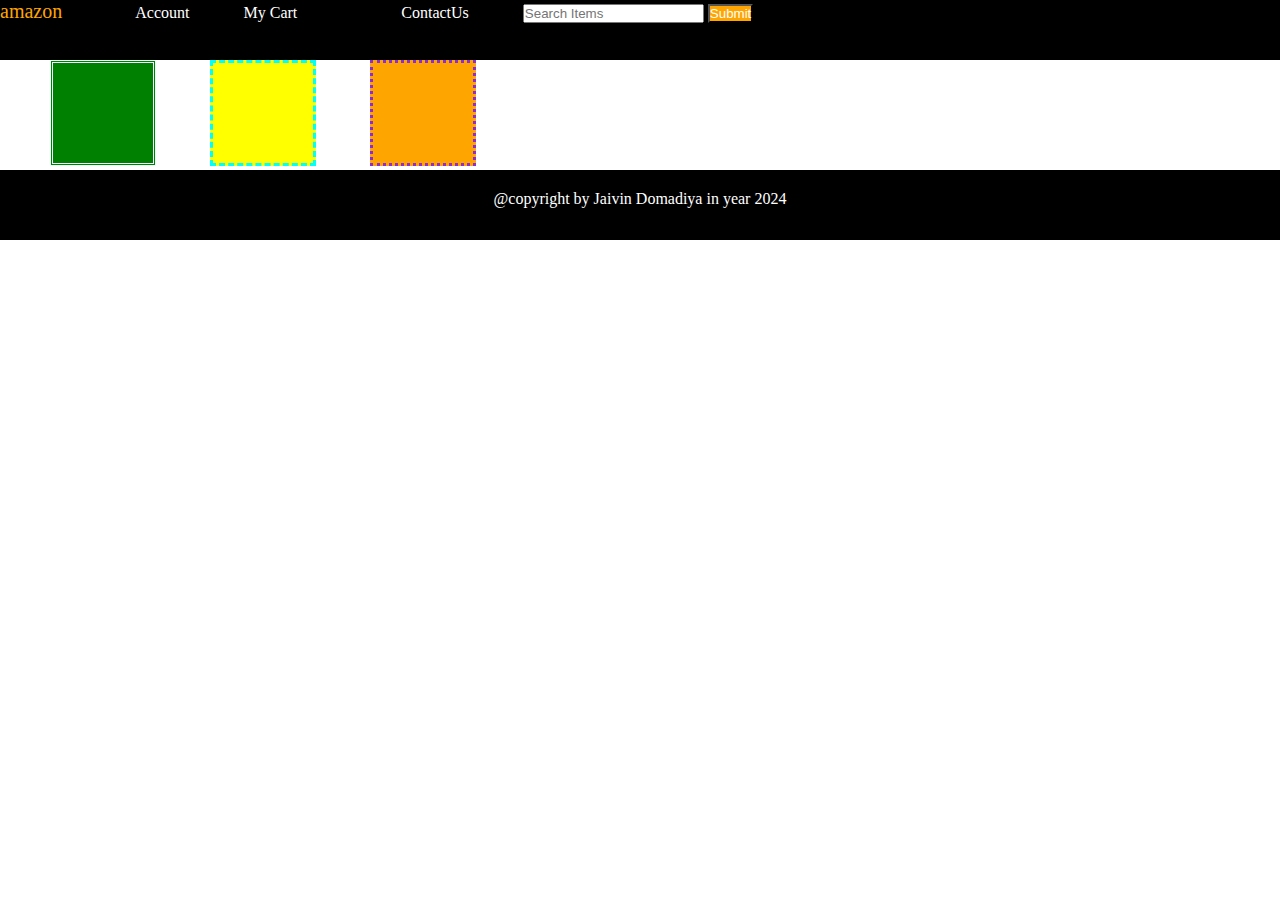
<file: Level2/index.html>
<!DOCTYPE html>
<html lang="en">
<head>
    <meta charset="UTF-8">
    <meta name="viewport" content="width=device-width, initial-scale=1.0">
    <title>Preactice</title>
    <link rel="stylesheet" href="style.css">
</head>
<body>
    <header>
    <div id="navbar">
        <a id="name">amazon</a>
        <a>Account</a>
        <a id="mycart">My Cart</a>
        <a id="contactus">ContactUs</a>
            <input type="text" placeholder="Search Items">
            <button>Submit</button>
    </div>
    </header>
    <div>
        <div class="content1"></div>
        <div class="content2"></div>
        <div class="content3"></div>
    </div>
    <footer>
        @copyright by Jaivin Domadiya in year 2024
    </footer>
</body>
</html>
</file>
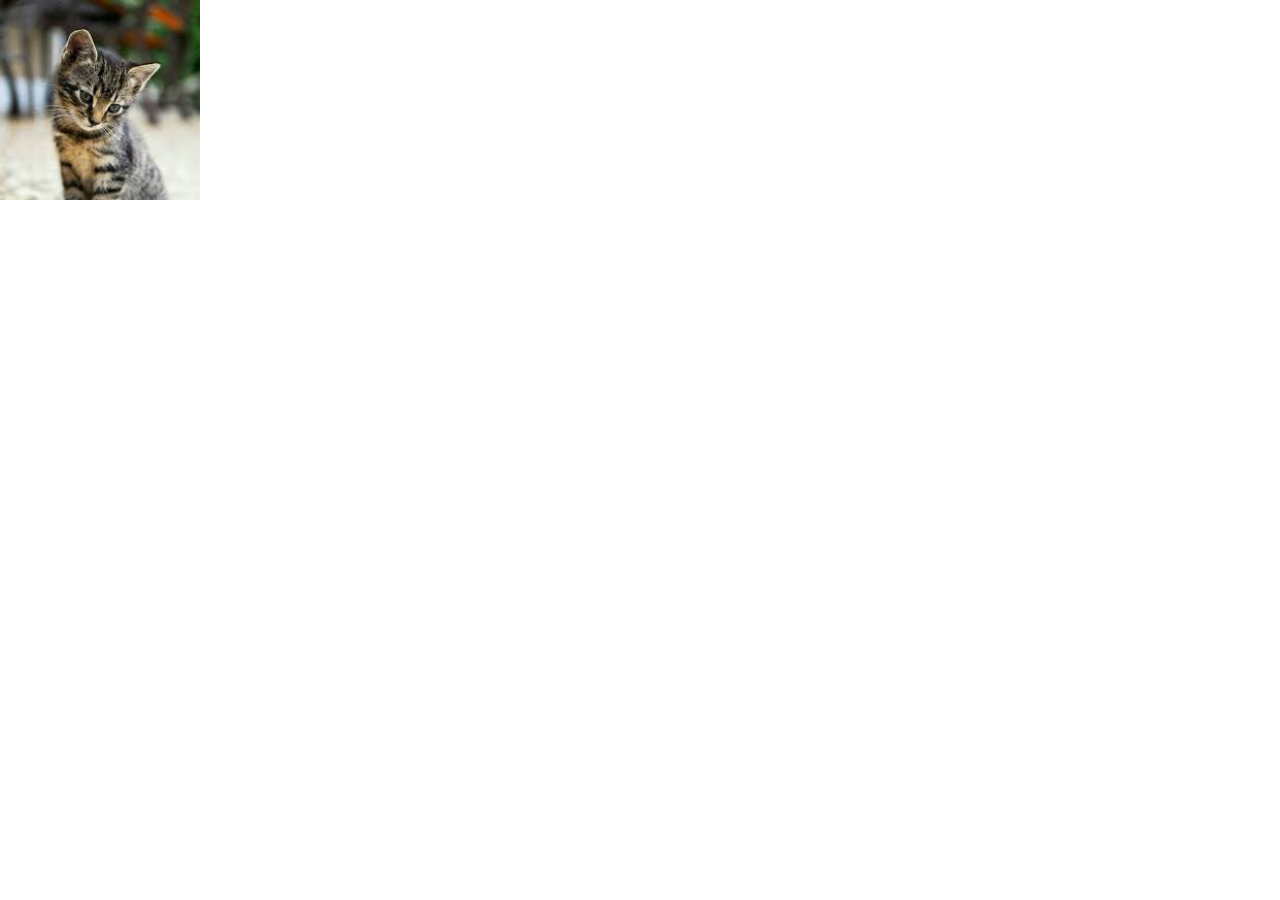
<file: Level3/index.html>
<!DOCTYPE html>
<html lang="en">
<head>
    <meta charset="UTF-8">
    <meta name="viewport" content="width=device-width, initial-scale=1.0">
    <title>Level 3 css</title>
    <link rel="stylesheet" href="style.css">
</head>
<body>
    <div id="first">
        
    </div>
</body>
</html>
</file>
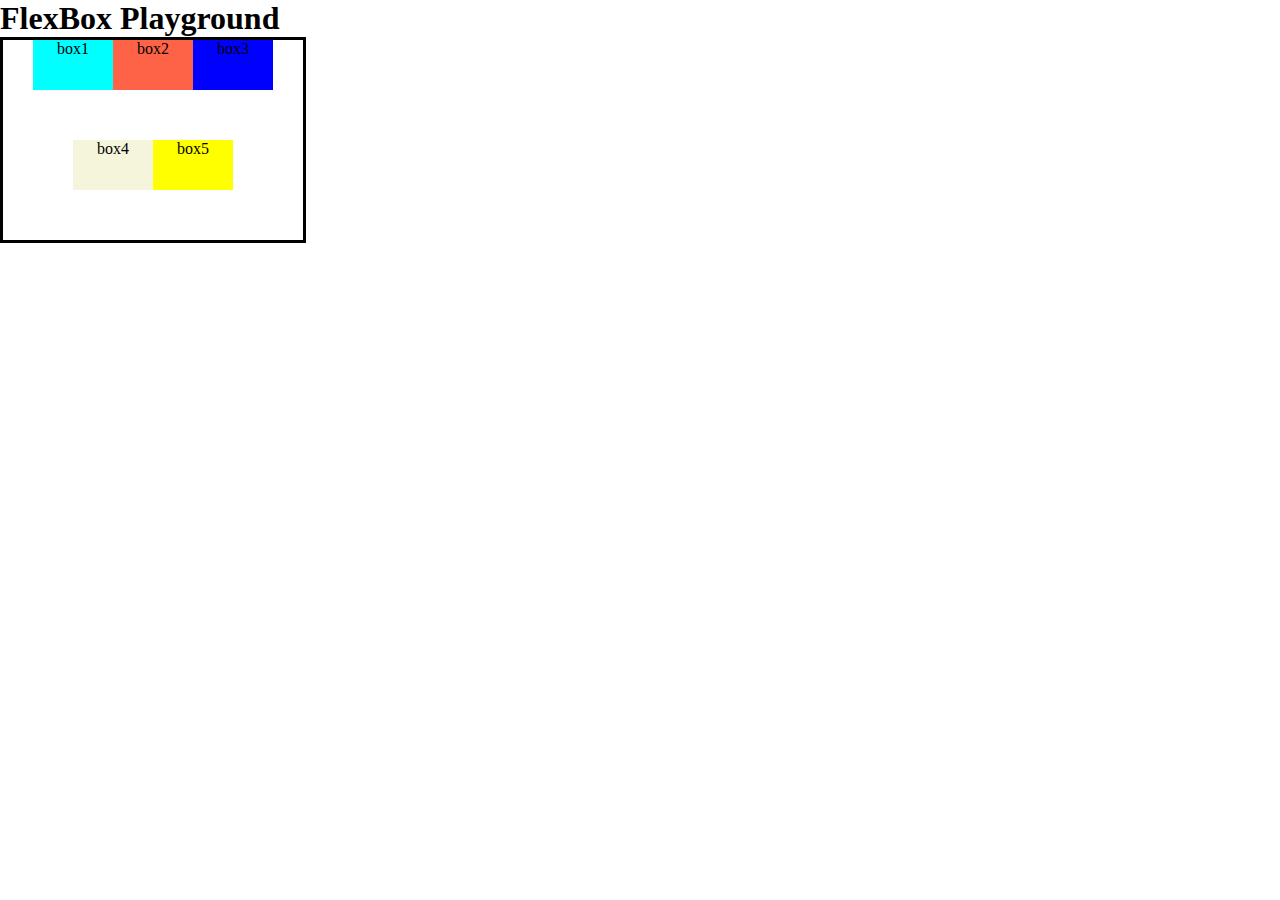
<file: Level4/index.html>
<!DOCTYPE html>
<html lang="en">
<head>
    <meta charset="UTF-8">
    <meta name="viewport" content="width=device-width, initial-scale=1.0">
    <title>Document</title>
    <link rel="stylesheet" href="style.css">
</head>
<body>
    <h1>FlexBox Playground</h1>
    <div id="container">
        <div id="box1">box1</div>
        <div id="box2">box2</div>
        <div id="box3">box3</div>
        <div id="box4">box4</div>
        <div id="box5">box5</div>
    </div>
</body>
</html>
</file>
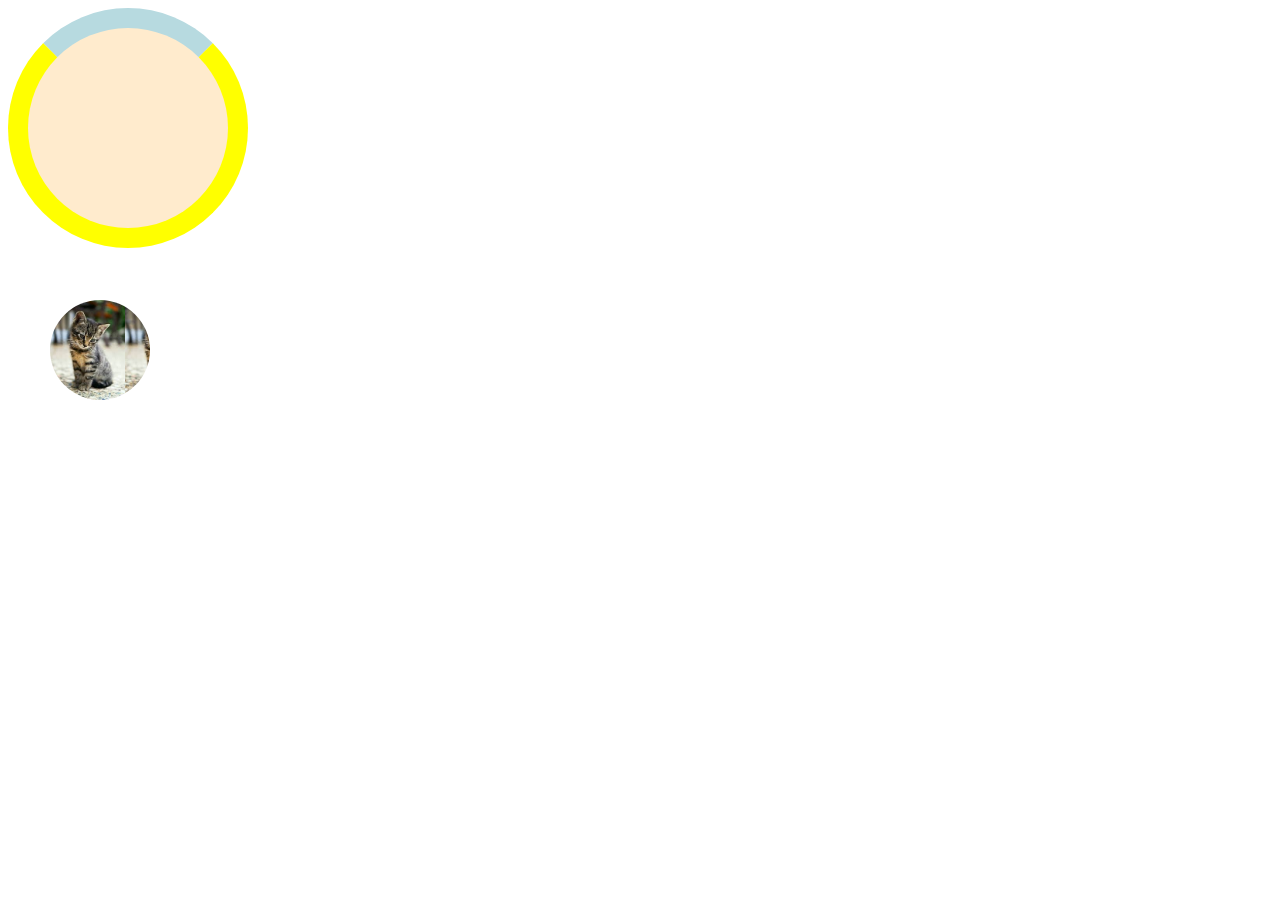
<file: Level5/index.html>
<!DOCTYPE html>
<html lang="en">
<head>
    <meta charset="UTF-8">
    <meta name="viewport" content="width=device-width, initial-scale=1.0">
    <title>Document</title>
    <link rel="stylesheet" href="style.css">
</head>
<body>
    <div id="div1">
    </div>
    <div id="div2">
    </div>
</body>
</html>
</file>
<file: Level2/style.css>
*{
    padding: 0px;
    margin: 0px;
    color: white;
}
#navbar{
    background-color: black;
    height: 60px;
}
#name{
    font-size: 20px;
    color: orange;
    margin-right: 70px ;
}
button{
    background-color: orange;
}
#mycart, #contactus{
    margin-right: 50px;
    margin-left: 50px;
}
.content1{
    background-color: green;
    height: 100px;
    width: 100px;
    border-style: double;
    border-color: aliceblue;
    display: inline-block;
    margin-left:50px ;
}

.content2{
    background-color: yellow;
    height: 100px;
    width: 100px;
    border-style: dashed;
    border-color: cyan;
    display: inline-block;
    margin-left:50px ;
}

.content3{
    background-color: orange;
    height: 100px;
    width: 100px;
    border-style: dotted;
    border-color:blueviolet;
    display: inline-block;
    margin-left:50px ;
}
footer{
    height: 50px;
    background-color: black;
    text-align: center;
    padding-top: 20px;
}
</file>
<file: Level3/style.css>
*{
    padding: 0px;
    margin: 0px;
    color:aqua ;
}
#first{
    height: 200px;
    width: 200px;
    background-image: url(cat.jfif);
    background-size: cover;

}
</file>
<file: Level4/style.css>
*{
    padding: 0px;
    margin: 0px;
}
div{
    display: inline-block;
    height: 50px;
    width: 80px;
    border: 2x solid tomato;
    text-align: center;
}
#container{
    height:200px;
    width: 300px;
    border-style:solid;
    display: flex;
    flex-direction: row;
    justify-content: center ;
    flex-wrap: wrap;
}
#box1{
    background-color: aqua;
}
#box2{
    background-color: tomato;
}
#box3{
    background-color:blue ;
}
#box4{
    background-color: beige;
}
#box5{
    background-color: yellow;
}
@media (min-width :300px) and (max-width:500px){
    #box5{
        background-color: orangered;
    }
}
</file>
<file: Level5/style.css>
#div1{
    height: 100px;
    width: 100px;
    transition-property: all;
    transition: all 2s ease-in;
    position: absolute;
    top: 300px;
    left: 50px;
    border-radius: 50%;
    background-size:contain;
    background-image: url(cat.jfif)

}
#div1:hover{
    background-color: aqua;
    transition-duration: 2s;
    transform: rotate(360deg);
    rotate:x 90deg;
    transform: translate(800px,800px);
}
#div1:active{
    background-color: pink;
}



#div2{
    height: 200px;
    width: 200px;
    background-color: blanchedalmond;
    border-radius: 50%;
    border: 20px solid yellow;
    border-top: 20px solid rgb(183, 218, 224);
    animation: spinanimate 3s ease-in infinite normal;
}
@keyframes spinanimate{
    from{
        transform: rotate(0deg);
    }
    to{
        transform: rotate(360deg);
    }
}
</file>
